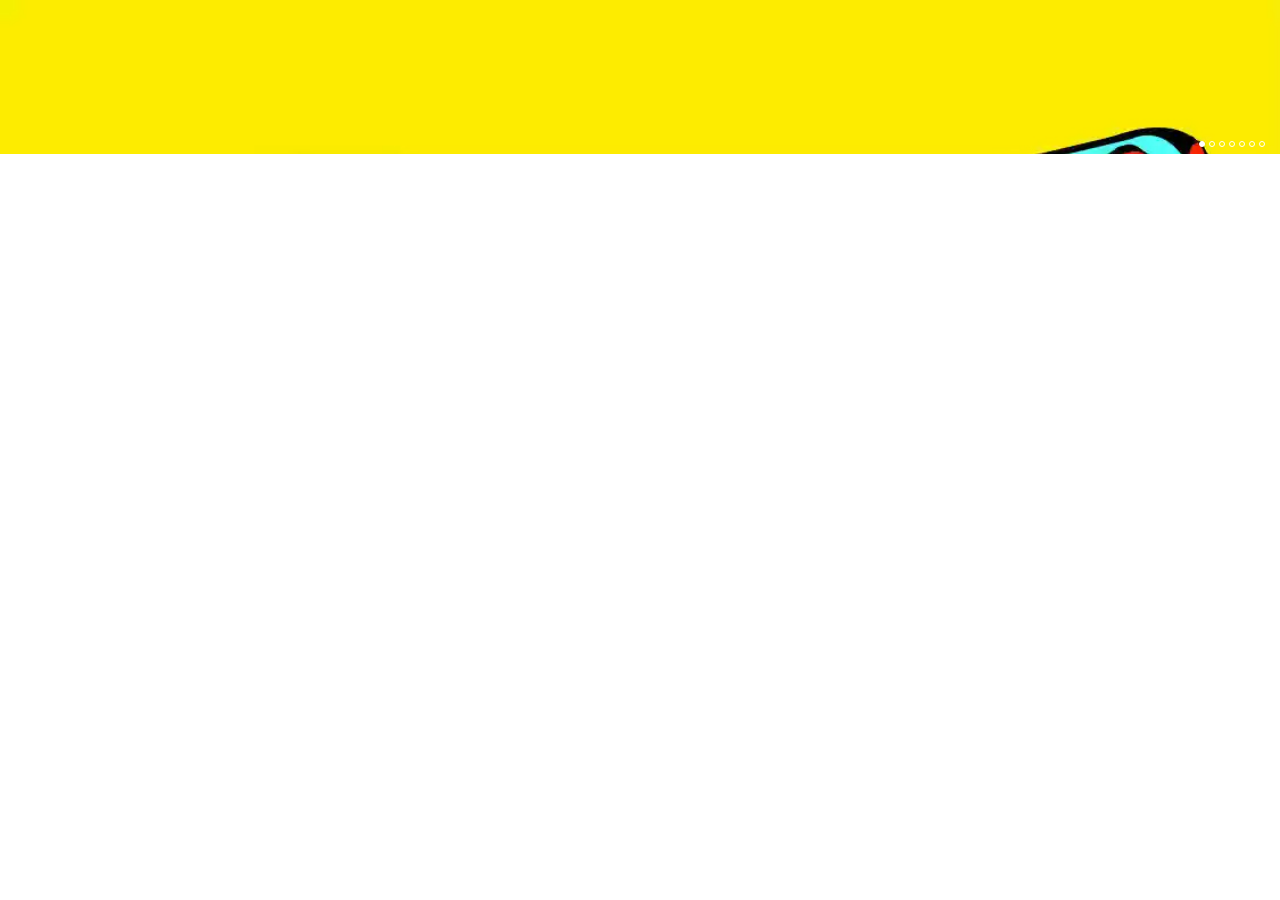
<file: example/photo-slide/index.html>
<!DOCTYPE html>
<html lang="en">
<head>
    <meta charset="UTF-8">
    <title>touch</title>
    <meta content="width=device-width, initial-scale=1.0, maximum-scale=1.0, user-scalable=no" name="viewport">
    <link rel="stylesheet" href="css/slide.css">
    <script src="../../jquery.js"></script>
    <script src="../../jquery-touch.js"></script>
    <style>
        * {
            margin: 0;
            padding: 0;
        }
    </style>
</head>
<body>
    <div class="slide-container">
        <div class="slide-wrap slide-effect">
            <a href="javascript:void(0);" class="slide-item">
                <img src="images/1.jpg" alt="" width="100%" style="opacity:1;">
            </a>
            <a href="javascript:void(0);" class="slide-item">
                <img src="images/2.jpg" alt="" width="100%" style="opacity:1;">
            </a>
            <a href="javascript:void(0);" class="slide-item">
                <img src="images/3.jpg" alt="" width="100%" style="opacity:1;">
            </a>
            <a href="javascript:void(0);" class="slide-item">
                <img src="images/4.jpg" alt="" width="100%" style="opacity:1;">
            </a>
            <a href="javascript:void(0);" class="slide-item">
                <img src="images/5.jpg" alt="" width="100%" style="opacity:1;">
            </a>
            <a href="javascript:void(0);" class="slide-item">
                <img src="images/6.jpg" alt="" width="100%" style="opacity:1;">
            </a>
            <a href="javascript:void(0);" class="slide-item">
                <img src="images/7.jpg" alt="" width="100%" style="opacity:1;">
            </a>
        </div>
        <ul class="nav-container">
            <li class="current"></li>
            <li></li>
            <li></li>
            <li></li>
            <li></li>
            <li></li>
            <li></li>
        </ul>
    </div>
    <script src="js/app.js"></script>
</body>
</html>
</file>
<file: example/photo-slide/css/slide.css>
.slide-container {
    height: 154.453px;
    position: relative;
    width: 100%;
    /*height: 181px;*/
    background: #fff;
    overflow: hidden;
    -webkit-transition: height .3s linear;
    -moz-transition: height .3s linear;
    -o-transition: height .3s linear;
    transition: height .3s linear;
}
.slide-wrap {
    display: -webkit-box;
    position: relative;
    z-index: 20;
}
.slide-item {
    display: block;
    width: 100%;
    height: 100%;
    line-height: 1;
    font-size: 0;
}
.nav-container {
    position: absolute;
    right: 15px;
    bottom: 3px;
    z-index: 20;
}
.nav-container li {
    display: inline-block;
    width: 4px;
    height: 4px;
    border: 1px solid #fff;
    border-radius: 50%;
}
.nav-container li.current {
    background: #fff;
}
.slide-effect {
    transition-property: transform;
    transition-timing-function: cubic-bezier(0, 0, 0.25, 1);
    transition-duration: 350ms;
    transform: translate3d(0px, 0px, 0px);
}
</file>
